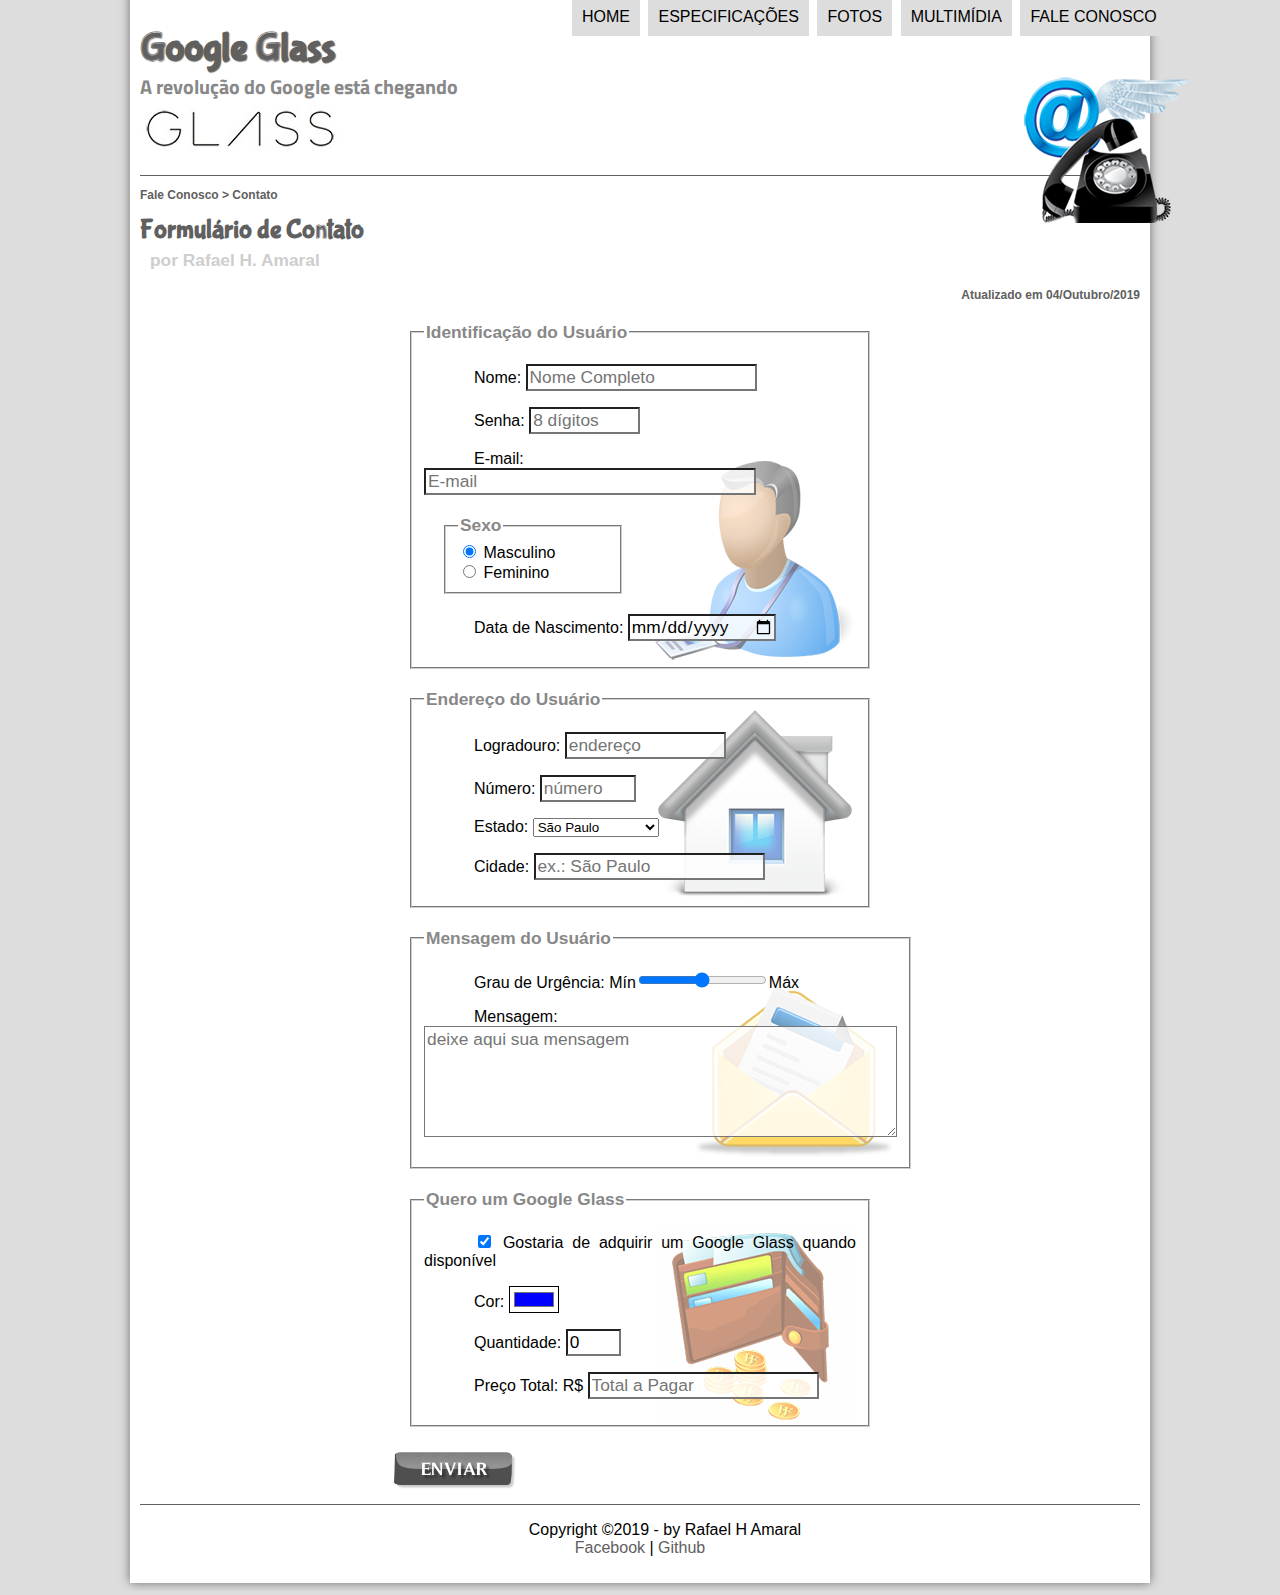
<file: fale-conosco.html>
<!DOCTYPE html>
<html lang="pt-br">
<head>
    <meta charset="utf-8"/>
    <title>Tudo sobre Google Glass</title>
    <link rel="stylesheet" type="text/css" href="_css/estilo.css"/>
    <link rel="stylesheet" type="text/css" href="_css/form.css"/>
    <script language="javascript" src="_javascript/funcoes.js"></script>
    <script>

        function calc_total(){

            var qtd = parseInt(document.getElementById('cQtd').value);
            tot = qtd * 1500;
            document.getElementById('cTot').value = tot; 
        }
    </script> <!-- Essa função vai ser chamada sempre que eu digitar no formulario (form - calc_total()-->

</head>

<body>
<div id="interface">
    <header id="cabecalho">
        <hgroup>
            <h1>Google Glass</h1>
            <h2>A revolução do Google está chegando</h2>
        </hgroup>

        <img id="icone" src="_imagens/contato.png">
        <nav id="menu">
            <h1>Menu Principal</h1>
            <ul type="disc">
                <li onmouseover="mudaFoto('_imagens/home.png')"
                    onmouseout="mudaFoto('_imagens/contato.png')">
                    <a href="index.html">Home</a></li>
                <li onmouseover="mudaFoto('_imagens/especificacoes.png')"
                    onmouseout="mudaFoto('_imagens/contato.png')">
                    <a href="specs.html">Especificações</a></li>
                <li onmouseover="mudaFoto('_imagens/fotos.png')"
                    onmouseout="mudaFoto('_imagens/contato.png')">
                    <a href="fotos.html">Fotos</a></li>
                <li onmouseover="mudaFoto('_imagens/multimidia.png')"
                    onmouseout="mudaFoto('_imagens/contato.png')">
                    <a href="multimidia.html">Multimídia</a></li>
                <li onmouseover="mudaFoto('_imagens/contato.png')"
                    onmouseout="mudaFoto('_imagens/contato.png')">
                    <a href="fale-conosco.html">Fale conosco</a></li>
            </ul>
        </nav>
    </header>

    <section id="corpo-full">
        <article id="noticia-principal">
            <header id="cabecalho-artigo">
                <hgroup>
                    <h3>Fale Conosco > Contato</h3>
                    <h1>Formulário de Contato</h1>
                    <h2>por Rafael H. Amaral</h2>
                    <h3 class="direita">Atualizado em 04/Outubro/2019</h3>
                </hgroup>
            </header>

<form method="post" id="fContato" action="mailto:rafael_holandamaral@hotmail.com" oninput="calc_total();">
    <fieldset id="usuario">  <!-- conjunto de campos-->
   <legend>Identificação do Usuário</legend> <!--titulo dentro do conjunto de campos-->
    <p><label for="cNome"> Nome:</label> <input type="text" name="tNome" id="cNome" size = "20" maxlength ="30" placeholder="Nome Completo"/></p> <!-- size = quantidade que vai aparecer na caixa de texto, maxlenght = quantidade maxima de caracteres, placeholder = dica de conteudo da caixa de texto-->
   <p><label for="cSenha">Senha:</label> <input type="password" name="tSenha" id="cSenha" size="8" maxlength ="8" placeholder="8 dígitos"/></p>
   <p><label for="cMail">E-mail:</label> <input type="email" name="tMail" id="cMail" size = "30" maxlength = "50" placeholder="E-mail"/></p>
    
    <fieldset id=sexo>
   <legend>Sexo</legend>
        <input type="radio" name="tSexo" checked id="cMasc" size="1"/> <label for="cMasc"> Masculino </label> <br>   <!-- se o id fossem iguais seria possivel selecionar os dois itens (masculino e feminino), o que estaria errado, br= cada item ficara em uma linha, checked = ja deixa o item marcado com a "bolinha"(radio)-->
        <input type="radio" name="tSexo" id="cFem" size="1"/> <label for="cFem"> Feminino </label> 
        <!--Label = nao é só uma funcionalidade pratica, é tambem questao de semantica-->
    </fieldset>

    <p> <label for="cData">Data de Nascimento:</label> <input type="date" name="tData" id="cData"/></p>
    </fieldset>
    </fieldset>

<fieldset id="endereco">
<legend>Endereço do Usuário</legend>
    <p><label for="cRua">Logradouro:</label> <input type="text" name="tRua" id="cRua" size="13" maxlength="80"placeholder="endereço"/></p>
    <p><label for="cNum">Número:</label> <input type="number" name="tNum" id="cNum" size="4" maxlength="4" placeholder="número" min="0" max="99999"/></p>
    <p><label for="cEst">Estado:</label> <select name="tEst" id="cEst"/>
        <optgroup label="Região Sudeste"> <option value="RJ">Rio de Janeiro</option>
            <option value="SP" selected>São Paulo</option>
            <option value="MG">Minas Gerais</option>
        </optgroup>
        <optgroup label="Região Sul"> 
            <option value="PR">Parana</option>
            <option value="SC">Santa Catarina</option>
        </optgroup> 
    </select> </p>
    <p><label for="cCid">Cidade:</label> 
        <input type="text" name="tCid" maxlength="40" size="20" placeholder="ex.: São Paulo"  list="cidades"/></p>
        <datalist id="cidades">
            <option value="São Paulo"></option>
            <option value="Carapicuiba"></option>
            <option value="Osasco"></option>
        </datalist>    
</fieldset> 


<fieldset id="mensagem">
<legend>Mensagem do Usuário</legend>
   <p><label for="cUrg">Grau de Urgência:</label>
Mín<input type="range" name="tUrg" id="cUrg" min="0" max="10" step="5"/>Máx
   </p>
   <p><label for="cMsg">Mensagem:</label>
        <textarea name="tMsg" id="cMsg" cols="45" rows="5" placeholder="deixe aqui sua mensagem"></textarea></p>
</fieldset>
<fieldset id="pedidos">
    <legend>Quero um Google Glass</legend>
    <p><input type="checkbox" name="tPed" id="cPed" checked> <!--checkbox = cria a caixinha para checar, checked = mantem a caixinha criada ja selecionada-->
   <label for="cPed">Gostaria de adquirir um Google Glass quando disponível</label></p>
    <p><label for="cCor">Cor:</label>
    <input type="color" name="tCor" id="cCor" value="#0000FF"/></p>
    <p><label for="cQtd">Quantidade:</label>
    <input type="number" name="tQtd" id="cQtd" min="0" max="5" value="0"/></p>  <!--por padrao o valor sera 0 (value=0)-->
    <p><label for="cTot">Preço Total: R$</label>
        <input type="text" name="tTot" id="cTot" placeholder="Total a Pagar" readonly></p> <!--readonly = nao deixa digitar-->
</fieldset>
<!--<input type="submit" value="Enviar"/>  submit=cria um botao com o valor (value) Enviar-->
<input type="image" name="tEnviar" src="_imagens/botao-enviar.png"/> <!-- cria um botao a partir de uma imagem do meu diretorio desktop--> 
</form>
    </section>
    <footer id="rodape">
       <p>Copyright &copy;2019 - by Rafael H Amaral <br/>
                <a href="http://facebook.com/cursosemvideo" target="_blank">Facebook</a> |
                <a href="https://github.com/RafaelHamaral" target="_blank">Github</a> </p>
    </footer>
</div>
<script src="_javascript/funcoes.js"></script>
</body>
</html>
</file>
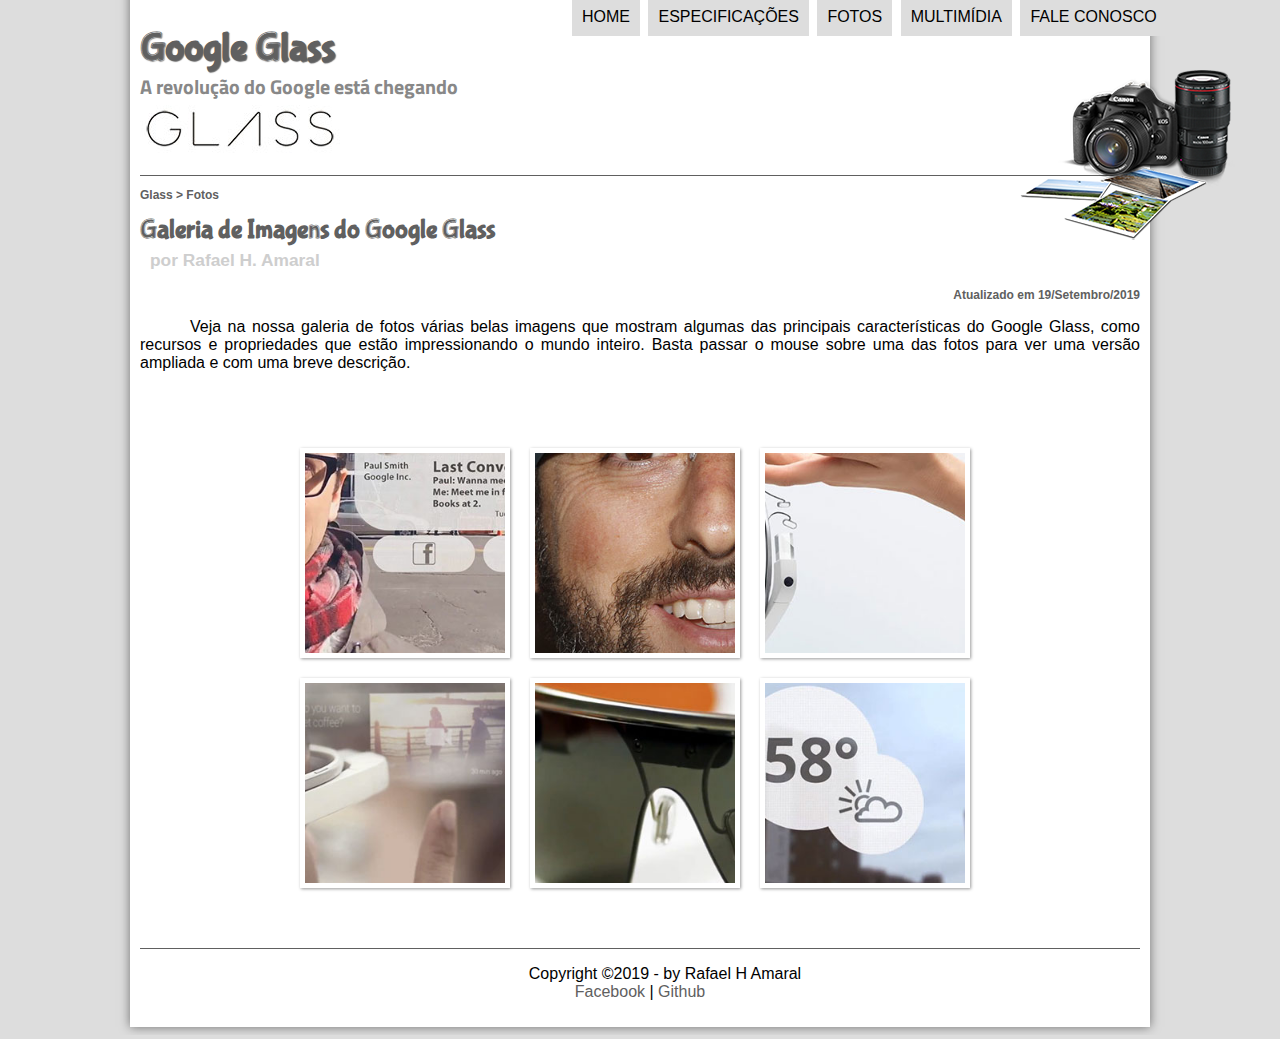
<file: fotos.html>
<!DOCTYPE html>
<html lang="pt-br">
<head>
    <meta charset="utf-8"/>
    <title>Tudo sobre Google Glass</title>
    <link rel="stylesheet" type="text/css" href="_css/estilo.css"/>
    <link rel="stylesheet" type="text/css" href="_css/fotos.css"/>
</head>

<body>
<div id="interface">
    <header id="cabecalho">
        <hgroup>
            <h1>Google Glass</h1>
            <h2>A revolução do Google está chegando</h2>
        </hgroup>

        <img id="icone" src="_imagens/fotos.png">
        <nav id="menu">
            <h1>Menu Principal</h1>
            <ul type="disc">
                <li onmouseover="mudaFoto('_imagens/home.png')"
                    onmouseout="mudaFoto('_imagens/fotos.png')">
                    <a href="index.html">Home</a></li>
                <li onmouseover="mudaFoto('_imagens/especificacoes.png')"
                    onmouseout="mudaFoto('_imagens/fotos.png')">
                    <a href="specs.html">Especificações</a></li>
                <li onmouseover="mudaFoto('_imagens/fotos.png')"
                    onmouseout="mudaFoto('_imagens/fotos.png')">
                    <a href="fotos.html">Fotos</a></li>
                <li onmouseover="mudaFoto('_imagens/multimidia.png')"
                    onmouseout="mudaFoto('_imagens/fotos.png')">
                    <a href="multimidia.html">Multimídia</a></li>
                <li onmouseover="mudaFoto('_imagens/contato.png')"
                    onmouseout="mudaFoto('_imagens/fotos.png')">
                    <a href="fale-conosco.html">Fale conosco</a></li>
            </ul>
        </nav>
    </header>

    <section id="corpo-full">
        <article id="noticia-principal">
            <header id="cabecalho-artigo">
                <hgroup>
                    <h3>Glass > Fotos</h3>
                    <h1>Galeria de Imagens do Google Glass</h1>
                    <h2>por Rafael H. Amaral</h2>
                    <h3 class="direita">Atualizado em 19/Setembro/2019</h3>
                </hgroup>
            </header>

            <p>Veja na nossa galeria de fotos várias belas imagens que mostram algumas das principais características do Google Glass, como recursos e propriedades que estão impressionando o mundo inteiro. Basta passar o mouse sobre uma das fotos para ver uma versão ampliada e com uma breve descrição.</p>

<ul id="album-fotos">
    <li id="foto01"><span>Agenda e lembretes</span></li>
    <li id="foto02"><span>Sergey Brin usando o Glass</span></li>
    <li id="foto03"><span>Leve e compacto</span></li>
    <li id="foto04"><span>Sensação de uma tela de 50"</span></li>
    <li id="foto05"><span>Vários tipos de lente</span></li>
    <li id="foto06"><span>Informações importantes</span></li>
</ul>

        </article>
    </section>
    <footer id="rodape">
       <p>Copyright &copy;2019 - by Rafael H Amaral <br/>
                <a href="http://facebook.com/cursosemvideo" target="_blank">Facebook</a> |
                <a href="https://github.com/RafaelHamaral" target="_blank">Github</a> </p>
    </footer>
</div>
<script src="_javascript/funcoes.js"></script>
</body>
</html>
</file>
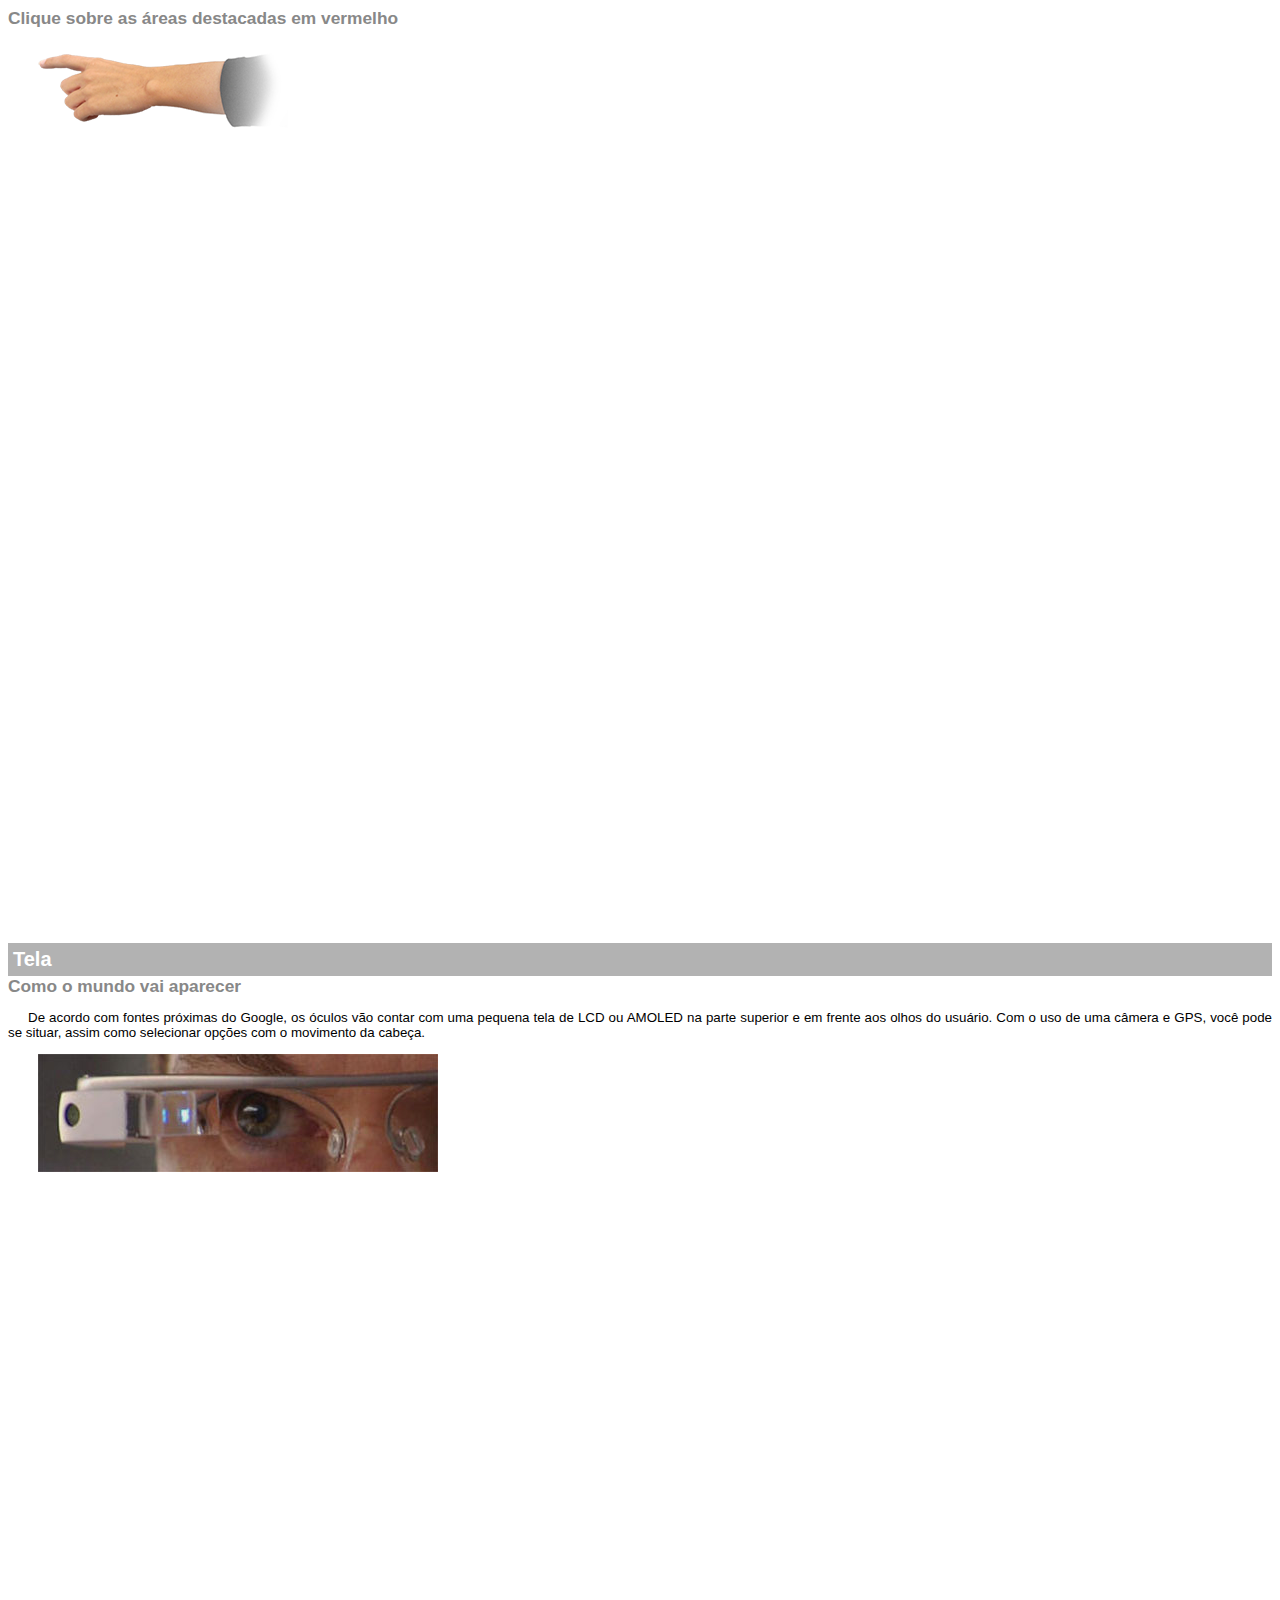
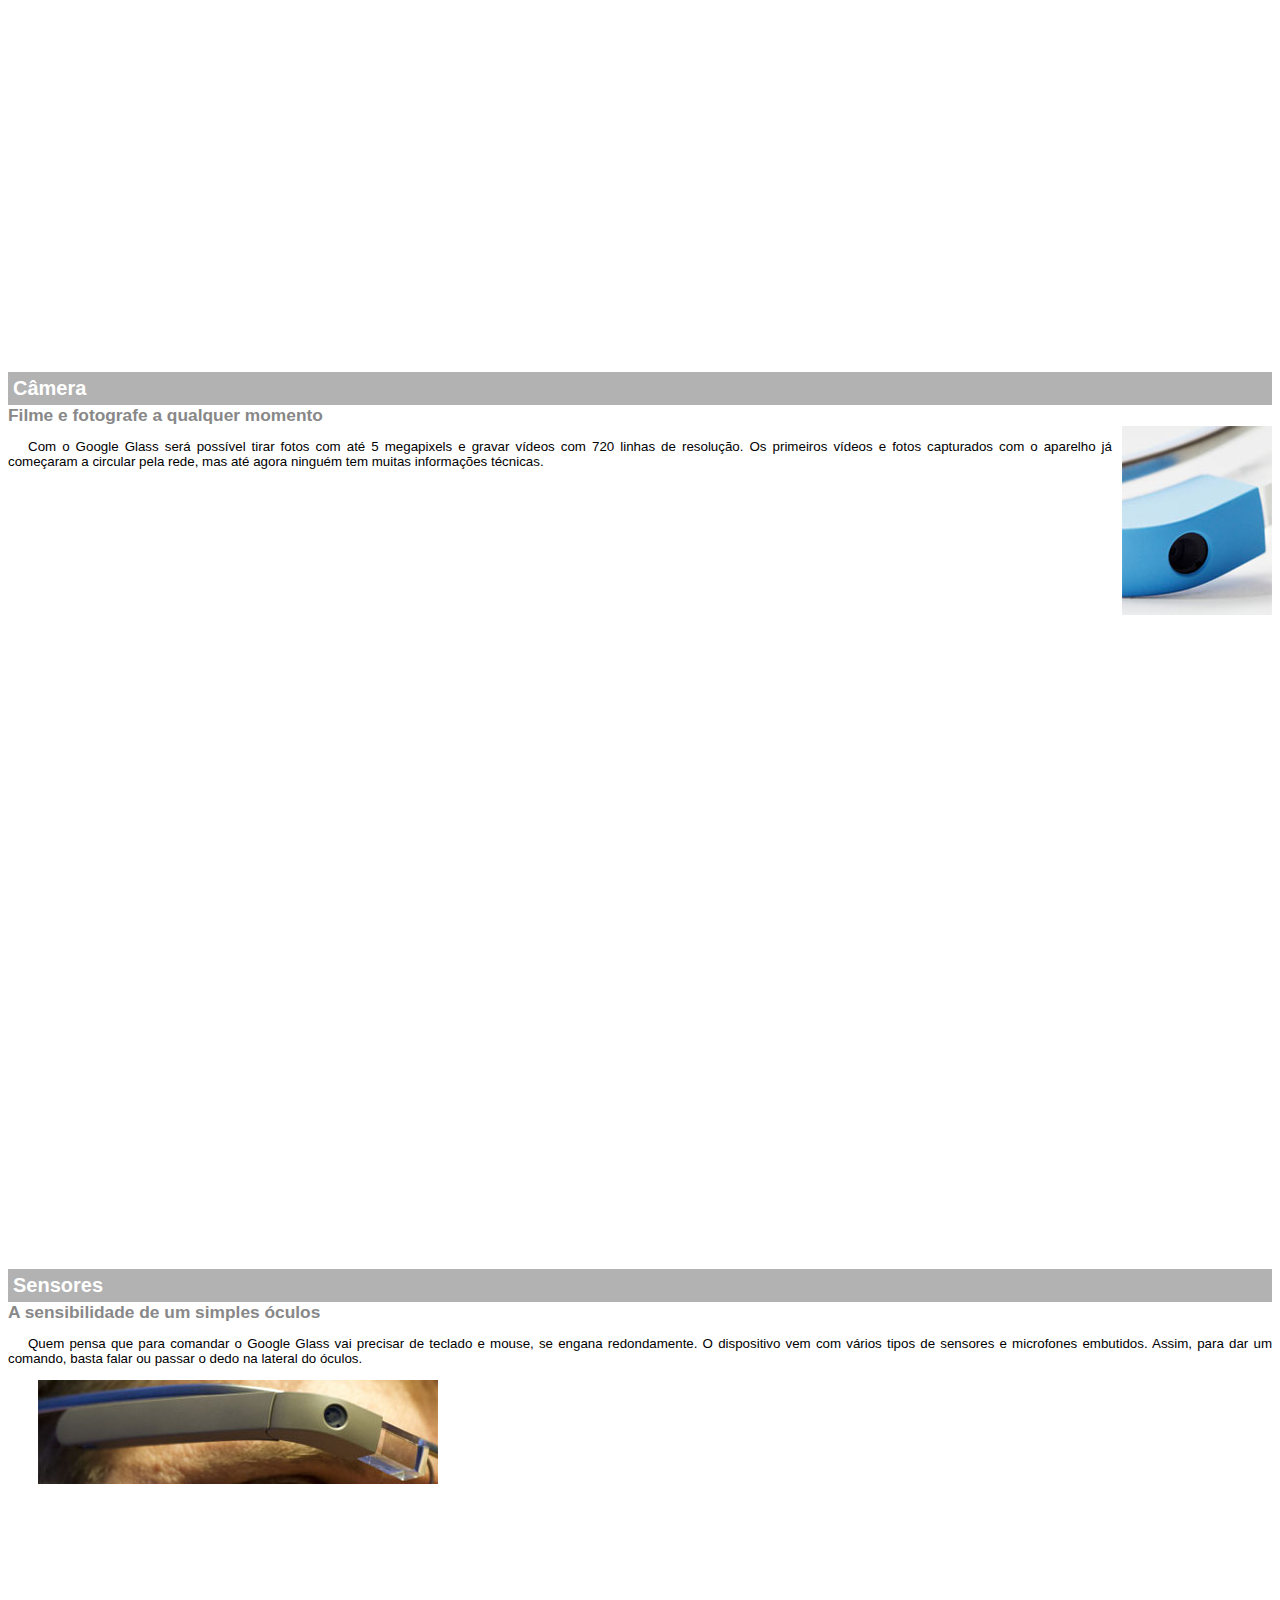
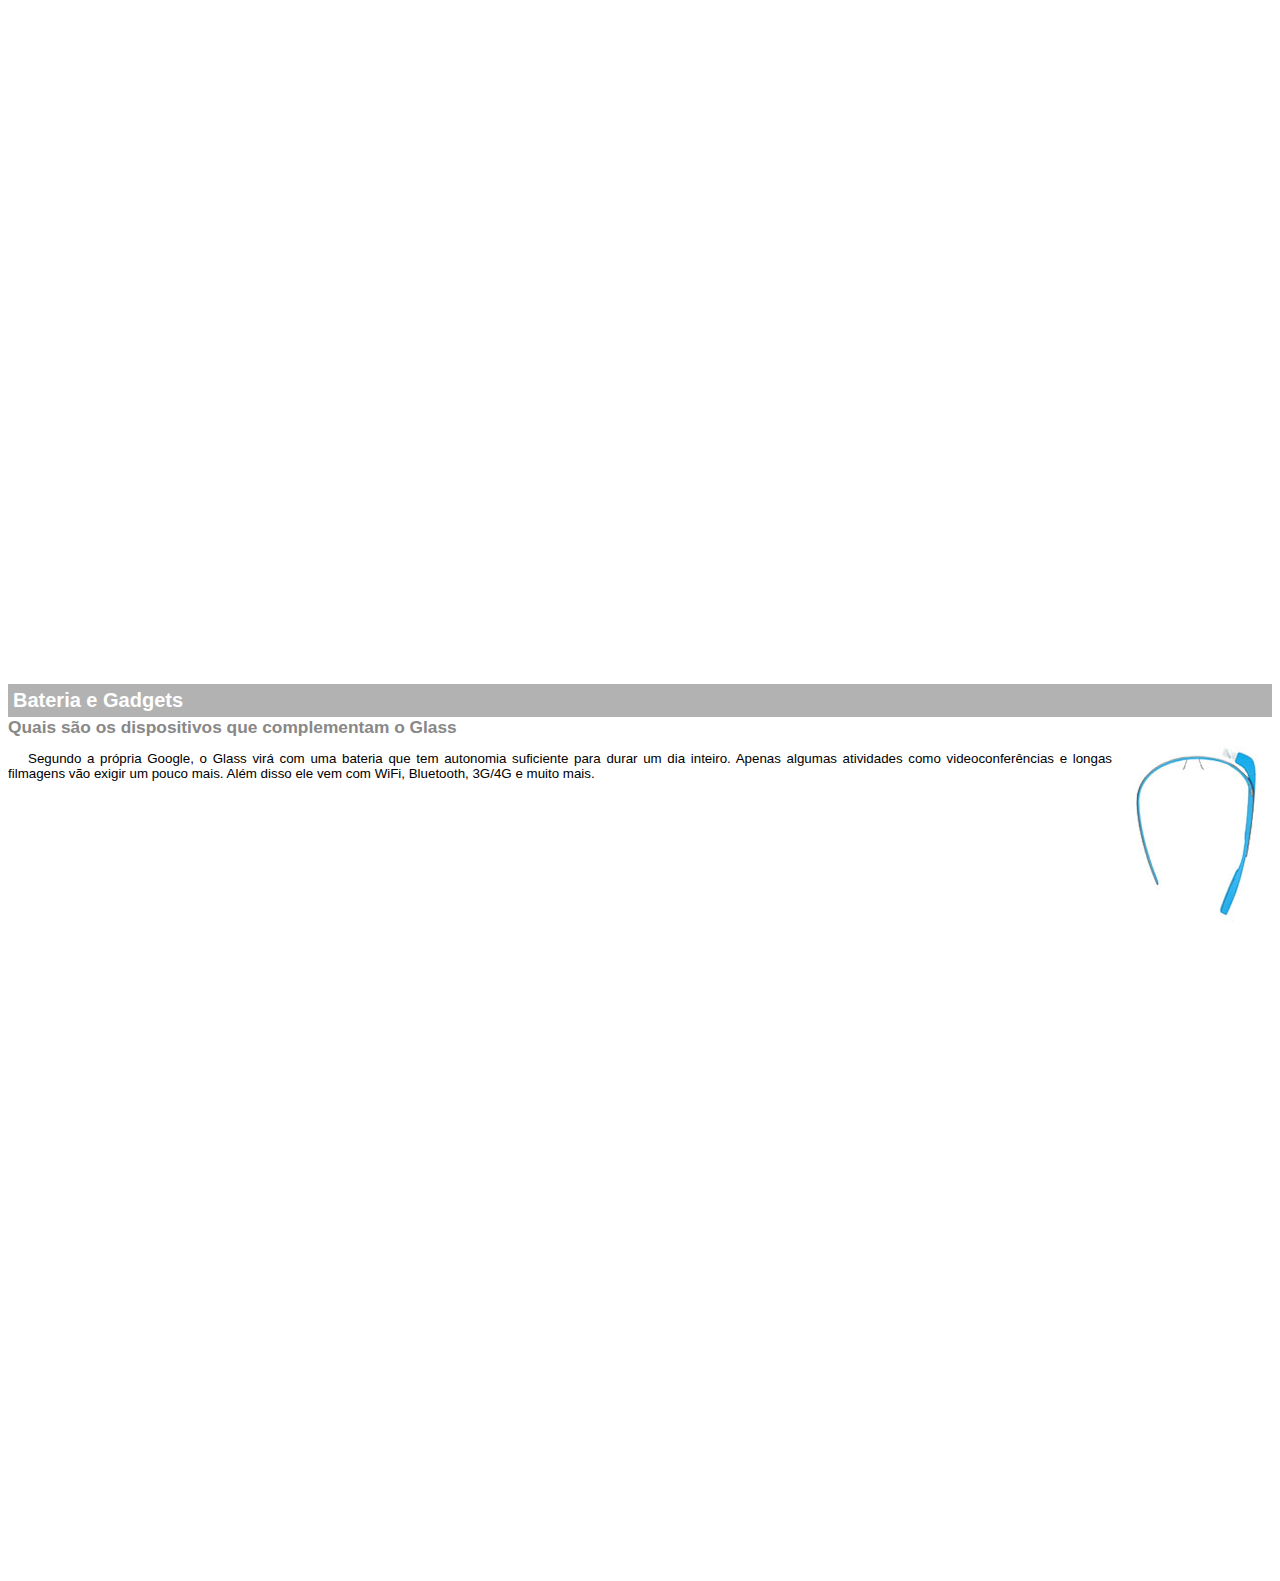
<file: google-glass.html>
<!DOCTYPE html>
<html>
    <head>
    <meta charset="utf-8">
    <title>Informações</title>
    <style>
       body{
            font-family: Arial,sans-serif;
            font-size: 10pt;
            overflow-x: hidden;
        }  
        /*webkit - é o motor de renderizacao que tem maior compatibilidade com o html5 e css3*/
        ::-webkit-scrollbar { 
            display: none;  
        }  


        p{
            text-align: justify;
            text-indent: 20px;
        }
        article h1{
            font-size: 15pt;
            color: #ffffff;
            background-color: rgba(0,0,0,0.3);
            padding: 5px;
            margin: 0;
        }
        article h2{
            font-size: 13pt;
            color: #888888;
            margin: 0;
        }
        article{
            margin-bottom: 800px;
        }
        img.img-dir{
            display: block;
            float: right;
            padding-left: 10px;
        }
        img.img-center{
            display: block;
            margin-left: 30px;
        }
    </style>
    </head>

    <body>
        <article id="topo">
            <header><h2>Clique sobre as áreas destacadas em vermelho</h2></header>

        <img src="_imagens/mao.png" class="img-center" alt="Mão apontando para a esquerda">
        </article>

        <article id="tela">
            <header>
                <h1>Tela</h1>
                <h2>Como o mundo vai aparecer</h2>
            </header>
            <p>De acordo com fontes próximas do Google, os óculos vão contar com uma pequena tela de LCD ou AMOLED na parte superior e em frente aos olhos do usuário. Com o uso de uma câmera e GPS, você pode se situar, assim como selecionar opções com o movimento da cabeça.</p>
        <img src="_imagens/det-tela.jpg" class="img-center" alt="Tela do Google Glass">
        </article>

        <article id="camera">
        <header>
            <h1>Câmera</h1>
            <h2>Filme e fotografe a qualquer momento</h2>
        </header>
        <img src="_imagens/det-camera.jpg" class="img-dir" alt="Câmera do Google Glass">
        <p>Com o Google Glass será possível tirar fotos com até 5 megapixels e gravar vídeos com 720 linhas de resolução. Os primeiros vídeos e fotos capturados com o aparelho já começaram a circular pela rede, mas até agora ninguém tem muitas informações técnicas.</p>
        </article>

        <article id="sensores">
            <header>
                <h1>Sensores</h1>
                <h2>A sensibilidade de um simples óculos</h2>
            </header>
            <p>Quem pensa que para comandar o Google Glass vai precisar de teclado e mouse, se engana redondamente. O dispositivo vem com vários tipos de sensores e microfones embutidos. Assim, para dar um comando, basta falar ou passar o dedo na lateral do óculos.</p>
        <img src="_imagens/det-touch.jpg" class="img-center" alt="Sensores do Google Glass">
        </article>

        <article id="bateria">
            <header>
                <h1>Bateria e Gadgets</h1>
                <h2>Quais são os dispositivos que complementam o Glass</h2>
            </header>
            <img src="_imagens/det-bateria.jpg" class="img-dir" alt="Bateria do Google Glass">
            <p>Segundo a própria Google, o Glass virá com uma bateria que tem autonomia suficiente para durar um dia inteiro. Apenas algumas atividades como videoconferências e longas filmagens vão exigir um pouco mais. Além disso ele vem com WiFi, Bluetooth, 3G/4G e muito mais.</p>
        </article>
    </body>
</html>
</file>
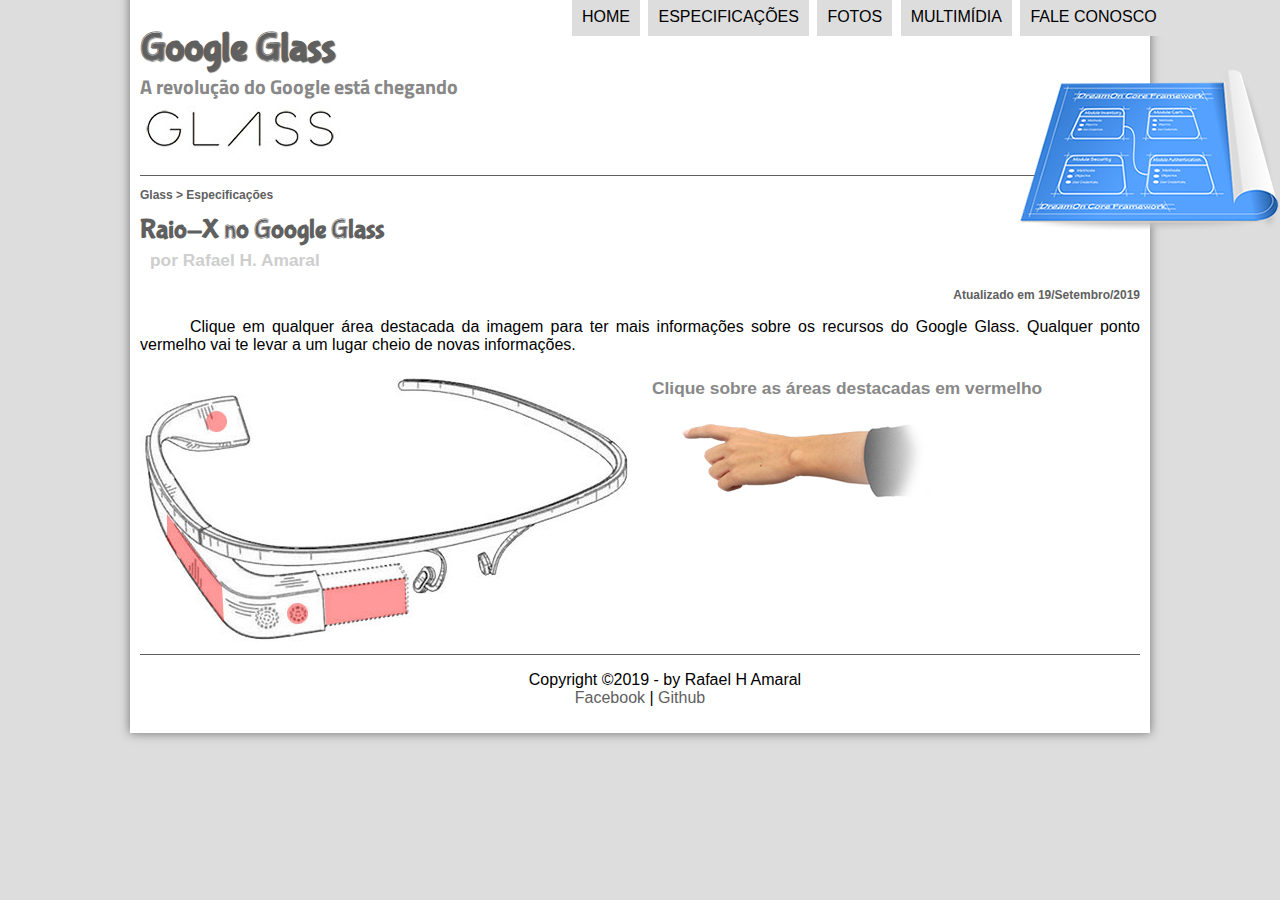
<file: specs.html>
<!DOCTYPE html>
<html lang="pt-br">
<head>
    <meta charset="utf-8"/>
    <title>Tudo sobre Google Glass</title>
    <link rel="stylesheet" type="text/css" href="_css/estilo.css"/>
    <link rel="stylesheet" type="text/css" href="_css/specs.css"/>
</head>

<body>
<div id="interface">
    <header id="cabecalho">
        <hgroup>
            <h1>Google Glass</h1>
            <h2>A revolução do Google está chegando</h2>
        </hgroup>

        <img id="icone" src="_imagens/especificacoes.png">
        <nav id="menu">
            <h1>Menu Principal</h1>
                <!-- onmouseover - quando movo o mouse por cima do objeto
                     onmouseout - quando eu tiro o mouse do objeto
                     onclick - quando clico no mouse-->
            <ul type="disc">
                <li onmouseover="mudaFoto('_imagens/home.png')"
                    onmouseout="mudaFoto('_imagens/especificacoes.png')">
                    <a href="index.html">Home</a></li>
                <li onmouseover="mudaFoto('_imagens/especificacoes.png')"
                    onmouseout="mudaFoto('_imagens/especificacoes.png')">
                    <a href="specs.html">Especificações</a></li>
                <li onmouseover="mudaFoto('_imagens/fotos.png')"
                    onmouseout="mudaFoto('_imagens/especificacoes.png')">
                    <a href="fotos.html">Fotos</a></li>
                <li onmouseover="mudaFoto('_imagens/multimidia.png')"
                    onmouseout="mudaFoto('_imagens/especificacoes.png')">
                    <a href="multimidia.html">Multimídia</a></li>
                <li onmouseover="mudaFoto('_imagens/contato.png')"
                    onmouseout="mudaFoto('_imagens/especificacoes.png')">
                    <a href="fale-conosco.html">Fale conosco</a></li>
            </ul>
        </nav>
    </header>

    <section id="corpo-full">
        <article id="noticia-principal">
            <header id="cabecalho-artigo">
                <hgroup>
                    <h3>Glass > Especificações</h3>
                    <h1>Raio-X no Google Glass</h1>
                    <h2>por Rafael H. Amaral</h2>
                    <h3 class="direita">Atualizado em 19/Setembro/2019</h3>
                </hgroup>
            </header>
            <p>Clique em qualquer área destacada da imagem para ter mais informações sobre os recursos do Google Glass. Qualquer ponto vermelho vai te levar a um lugar cheio de novas informações.</p>
            <section id="conteudo">
                <img src="_imagens/glass-esquema-marcado.jpg" usemap="#meumapa"/>
                <map name="meumapa" id="meumapa">
                    <area shape="poly" coords="183,219,265,207,266,242,185,255" href="google-glass.html#tela" target="janela"/>
                    <area shape="circle" coords="158,243,12" href="google-glass.html#camera" target="janela"/>
                    <area shape="circle" coords="77,51,12" href="google-glass.html#bateria" target="janela"/>
                    <area shape="poly" coords="27,135,81,215,82,250,26,166" href="google-glass.html#sensores" target="janela"/>
                </map>
                <!--iframe - carrega o conteudo de outro documento (se estiver localizado em outro arquivo)-->
                <iframe src="google-glass.html" name="janela" id="frame-spec"></iframe>
            </section>
        </article>
    </section>
    <footer id="rodape">
         <p>Copyright &copy;2019 - by Rafael H Amaral <br/>
                <a href="http://facebook.com/cursosemvideo" target="_blank">Facebook</a> |
                <a href="https://github.com/RafaelHamaral" target="_blank">Github</a> </p>
    </footer>
</div>
<!--<script src="_javascript/funcoes.js"></script>-->
</body>
</html>
</file>
<file: _css/estilo.css>
@charset "utf-8";
@import url('https://fonts.googleapis.com/css?family=Titillium+Web');
@font-face {
    font-family: 'FonteLogo' ;
    src: url("../_fonts/bubblegum-sans-regular.otf");
}

/* Formatação Menu */
nav#menu{
    display: block;
}

nav#menu ul{
    list-style: none;
    text-transform: uppercase;
    position:absolute;
    top: -20px;
    left: 530px;
}

nav#menu li{
    display: inline-block;
    background-color: #dddddd;
    padding: 10px;
    margin:2px;
    -webkit-transition: background-color 1s;
    -moz-transition: background-color 1s;
    -ms-transition: background-color 1s;
    -o-transition: background-color 1s;
    transition: background-color 1s;
}

nav#menu li:hover{
    background-color: #606060;
}

nav#menu h1{
    display: none;
}

nav#menu a{
    color: #000000;
    text-decoration: none;
}

nav#menu a:hover{
    color: #ffffff;
}

section#corpo{
    display: block;
    width: 560px;
    float: left;
    border-right: 1px solid #606060;
    padding-right: 15px;
}

article#noticia-principal h2{
    font-size: 13pt;
    color: #606060;
    background-color: #dddddd;
    padding:5px 0 5px 10px;
    margin: 10px 0 10px 0;
}

header#cabecalho-artigo h1{
    font-family: 'FonteLogo', sans-serif;
    font-size: 20pt;
    color: #606060;
    margin-bottom: 0;
    margin-top: 0;
}

.direita{
    text-align: right;
}

header#cabecalho-artigo h2{
    font-size: 13pt;
    color: #cecece;
    background-color: #ffffff;
    margin:0;
}

header#cabecalho-artigo h3{
    font-size: 12px;
    color: #606060;
}

table#tabelaspec{
    border: 1px solid #606060;
    border-spacing: 0;
    margin-left: auto;
    margin-right: auto;
}

table#tabelaspec td{
    border: 1px solid #606060;
    padding: 10px;
    text-align: center;
    vertical-align: middle;
}

table#tabelaspec td.ce{
    color: #ffffff;
    background-color: #606060;
    vertical-align: top;
    font-weight: bold;
}

table#tabelaspec td.cd{
    background-color: #cecece;
}

table#tabelaspec caption{
    color: #888888;
    font-size: 13pt;
    font-weight: bolder;
}

table#tabelaspec caption span{
    display: block;
    float: right;
    color: #000000;
    font-size: 8pt;
    margin-top: 10px;
}

aside#lateral{
    display: block;
    width: 395px;
    float: right;
    background-color: #dddddd;
    padding: 10px;
    margin-top: 10px;
    box-shadow: 2px 2px 2px rgba(0,0,0,.5);
}

aside#lateral h1{
    font-family: 'FonteLogo', sans-serif;
    font-size: 20pt;
    color: #606060;
    margin-top: 0;
}

aside#lateral h2{
    background-color: #606060;
    font-size: 13pt;
    color: #ffffff;
    padding: 5px;
}

footer#rodape{
    clear: both;
    border-top: 1px solid #606060;
}

footer#rodape p{
    text-align: center;
}

body{
    font-family: Arial, sans-serif;
    background-color: #dddddd;
    color: black;
}

div#interface{
    width:1000px;
    background-color: white;
    margin:-20px auto 0 auto;
    box-shadow: 0 0 10px rgba(0,0,0,.5);
    padding:10px;
}

p{
    text-align: justify;
    text-indent: 50px;
}

a{
    color: #606060;
    text-decoration: none;
}

a:hover{
    color: deepskyblue;
}

header#cabecalho img#icone{
    position: absolute;
    left: 1020px;
    top: 70px;
}

header#cabecalho{
    border-bottom: 1px #606060 solid;
    height: 150px;
    background: url("../_imagens/glass-logo-peq.jpg") no-repeat 0 80px;
}

header#cabecalho h1{
    font-family: 'FonteLogo', sans-serif;
    font-size: 30pt;
    color: #606060;
    text-shadow: 1px 1px 1px rgba(0,0,0,.6);
    padding: 0;
    margin-bottom: 0;
}

header#cabecalho h2{
    font-family: 'Titillium Web', sans-serif;
    color: #888888;
    font-size: 15pt;
    padding: 0;
    margin-top: 0;
}

/* Formatação de imagens com legendas */
figure.foto-legenda{
    position: relative;
    border: 8px solid white;
    box-shadow: 1px 1px 4px black;
}

figure.foto-legenda img{
    width: 100%;
    height:100%;
}

figure.foto-legenda figcaption{
    opacity: 0;
    position: absolute;
    top: 0;
    background-color: rgba(0,0,0,0.4);
    color: white;
    width: 100%;
    height: 100%;
    padding: 10px;
    box-sizing: border-box;
    transition: opacity 1s;
}

figure.foto-legenda:hover figcaption{
    opacity: 1;
}

video#video-aside{
    display: block;
    position: relative;
    width: 100%;
}

video#video-noticia{
    display: block;
    position: relative;
    width: 100%;
    margin-bottom: 10px;
}
</file>
<file: _css/form.css>
@charset "utf-8";

form {

    width: 500px;
    margin: auto;
}
/*textarea nao faz parte de input por isso insiro ele depois da virgula 
para que a formatacao tambem sirva para textarea*/
input, textarea {
    font-family: sans-serif;
    font-weight: normal;
    font-size: 13pt;
    background-color: rgba(255,255,255,.8);
}
/*quando eu passar o mouse por cima*/
input:hover, textarea:hover {
    background: #dddddd;
}

legend {
    color: #888888;
    font-weight: bold;
    font-size: 13pt;
    font-family: sans-serif;
}

fieldset {
    border-color: #cecece;
    margin: 20px;
}

fieldset#sexo {
    width: 150px;
}

fieldset#usuario {
    background: url("../_imagens/icone-contato.png") no-repeat 95% 95% /*no-repeat=para que 
    a imagem nao se duplique na tela, 95%(lateral) 95%(vertical) = para que a imagem fique na imagem inferior direita
     da tela
    */
}

fieldset#endereco {
    background: url("../_imagens/icone-endereco.png") no-repeat 95% 95%;

}

fieldset#mensagem {
    background: url("../_imagens/icone-mensagem.png") no-repeat 95% 95%;
}

fieldset#pedidos {
    background: url("../_imagens/icone-pagamento.png") no-repeat 95% 95%;
}
</file>
<file: _css/fotos.css>
@charset "utf-8";

ul#album-fotos{
    width: 700px;
    margin: 0 auto;
    padding: 50px;
    overflow: hidden;
    list-style: none;
}

ul#album-fotos li{
    float: left;
    width: 200px;
    height: 200px;
    margin: 10px;
    border: 5px solid white;
    background-color: #ffffff;
    box-shadow: 1px 1px 3px rgba(0,0,0,.4);
    -webkit-transition: all .4s ease-in;
}

ul#album-fotos li#foto01{
    background: url("../_imagens/galeria-01.jpg") no-repeat 50% 50% #ffffff;
    background-size: 400px 400px;
}

ul#album-fotos li#foto01:hover{
    background-position: 0 0;
    background-size: 200px 200px;
}

ul#album-fotos li#foto02{
    background: url("../_imagens/galeria-02.jpg") no-repeat 50% 50% #ffffff ;
    background-size: 400px 400px;
}

ul#album-fotos li#foto02:hover{
    background-position: 0 0;
    background-size: 200px 200px;
}

ul#album-fotos li#foto03{
    background: url("../_imagens/galeria-03.jpg") no-repeat 50% 50% #ffffff ;
    background-size: 400px 400px;
}

ul#album-fotos li#foto03:hover{
    background-position: 0 0;
    background-size: 200px 200px;
}

ul#album-fotos li#foto04{
    background: url("../_imagens/galeria-04.jpg") no-repeat 50% 50% #ffffff ;
    background-size: 400px 400px;
}

ul#album-fotos li#foto04:hover{
    background-position: 0 0;
    background-size: 200px 200px;
}

ul#album-fotos li#foto05{
    background: url("../_imagens/galeria-05.jpg") no-repeat 50% 50% #ffffff ;
    background-size: 400px 400px;
}

ul#album-fotos li#foto05:hover{
    background-position: 0 0;
    background-size: 200px 200px;
}

ul#album-fotos li#foto06{
    background: url("../_imagens/galeria-06.jpg") no-repeat 50% 50% #ffffff ;
    background-size: 400px 400px;
}

ul#album-fotos li#foto06:hover{
    background-position: 0 0;
    background-size: 200px 200px;
}

ul#album-fotos li span{
    opacity: 0;
    color: white;
    text-shadow: 1px 1px 1px #000000;
    background-color: rgba(0,0,0,.3);
    font-size: 9pt;
    line-height: 370px;
    padding: 5px;
}

ul#album-fotos li:hover span{
    opacity:1;
}

ul#album-fotos li:hover{
    -webkit-transform: scale(1.5);
}
</file>
<file: _css/specs.css>
@charset "utf-8";

section#conteudo{
    width: 1000px;
    margin: auto;
}

iframe#frame-spec{
    width: 480px;
    height: 280px;
    border: none;
     }
  
  /*  configuracao que deu certo para que as imagens rolassem sem aparecer o scroll
  dica - tiago ferreira - youtube curso em video aula sobre IFRAME
   body{
            font-family: Arial,sans-serif;
            font-size: 10pt;
            overflow-x: hidden;
        }  
        webkit - é o motor de renderizacao que tem maior compatibilidade com o html5 e css3
        ::-webkit-scrollbar { 
            display: none;  
        }
</file>
